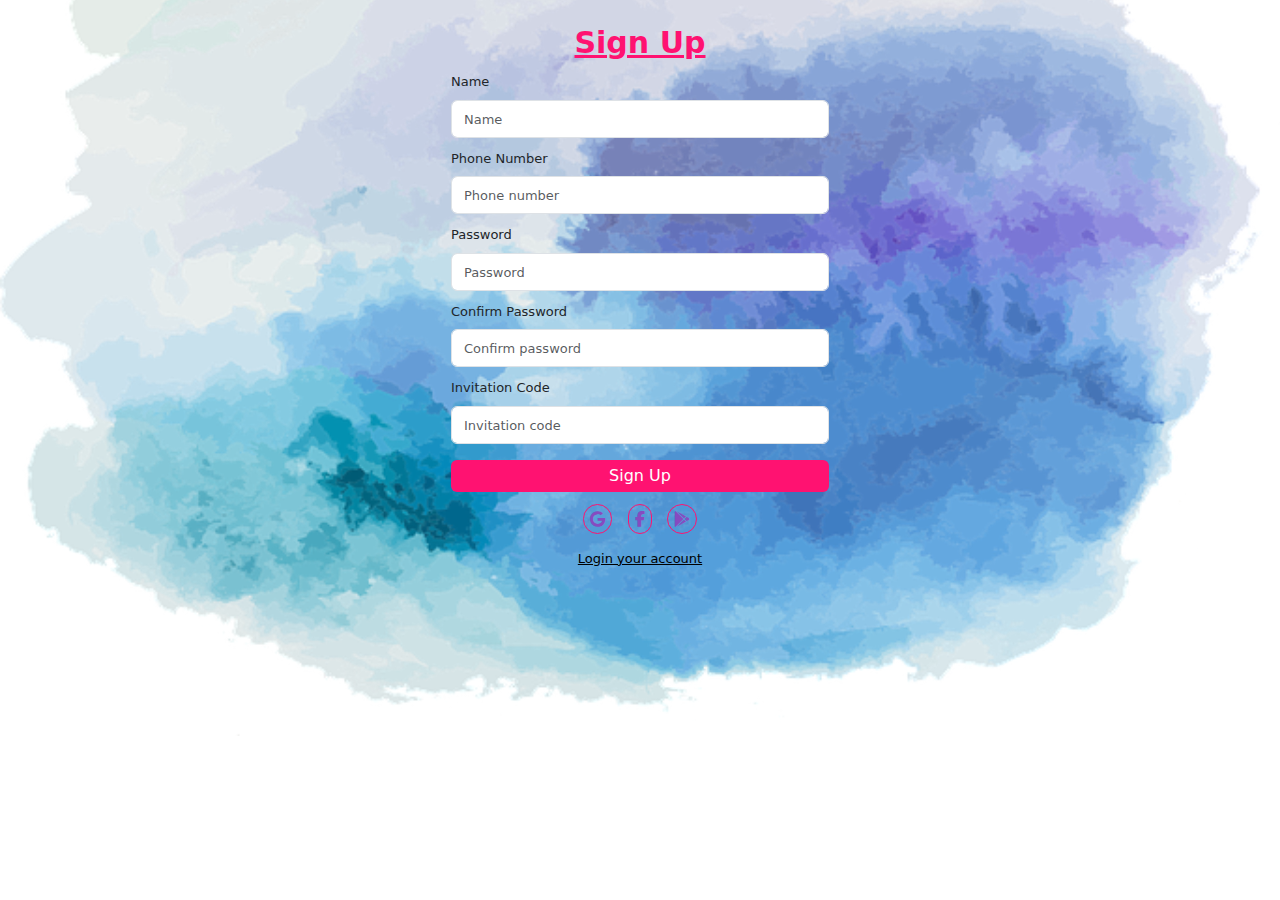
<file: index.html>
<!DOCTYPE html>
<html lang="en">

<head>
    <meta charset="UTF-8">
    <meta http-equiv="X-UA-Compatible" content="IE=edge">
    <meta name="viewport" content="width=device-width, initial-scale=1.0">
    <link rel="stylesheet" href="https://cdn.jsdelivr.net/npm/bootstrap@5.3.0-alpha1/dist/css/bootstrap.min.css">
    <link rel="stylesheet" href="https://cdnjs.cloudflare.com/ajax/libs/font-awesome/6.3.0/css/all.min.css">
    <link rel="stylesheet" href="css/style.css">
    <title>Registretion</title>
</head>

<body class="container">

    <section class="container">
        <div class="container">
            <h3 class="register">Sign Up</h3>

            <div class="mb-2">
                <label for="formGroupExampleInput2" class="form-label">Name</label>
                <input type="text" class="form-control" id="formGroupExampleInput2" placeholder="Name" min="0" required>
            </div>
            <div class="mb-2">
                <label for="formGroupExampleInput2" class="form-label">Phone Number</label>
                <input type="number" class="form-control" id="formGroupExampleInput2" placeholder="Phone number" min="0"
                    required>
            </div>
            <div class="mb-2">
                <label for="formGroupExampleInput2" class="form-label">Password</label>
                <input type="password" class="form-control" id="formGroupExampleInput2" placeholder="Password" min="0"
                    required>
            </div>
            <div class="mb-2">
                <label for="formGroupExampleInput2" class="form-label">Confirm Password</label>
                <input type="password" class="form-control" id="formGroupExampleInput2" placeholder="Confirm password"
                    min="0" required>
            </div>
            <div class="mb-2">
                <label for="formGroupExampleInput2" class="form-label">Invitation Code</label>
                <input type="number" class="form-control" id="formGroupExampleInput2" placeholder="Invitation code"
                    min="0">
            </div>
            <div class="d-flex">
                <button type="button" class="btn btn-primary ms-auto">Sign Up</button>
            </div>



            <div class="text-center shortcurt">
                <i class="fa-brands fa-google"></i>
                <i class="fa-brands fa-facebook-f"></i>
                <i class="fa-brands fa-google-play"></i>
            </div>
            <button onclick="login()" type="button" class="btn"><a href="#">Login your account</a></button>




        </div>

    </section>








    <script src="	https://cdn.jsdelivr.net/npm/bootstrap@5.3.0-alpha1/dist/js/bootstrap.bundle.min.js"></script>
    <script src="js/login.js"></script>
</body>

</html>
</file>
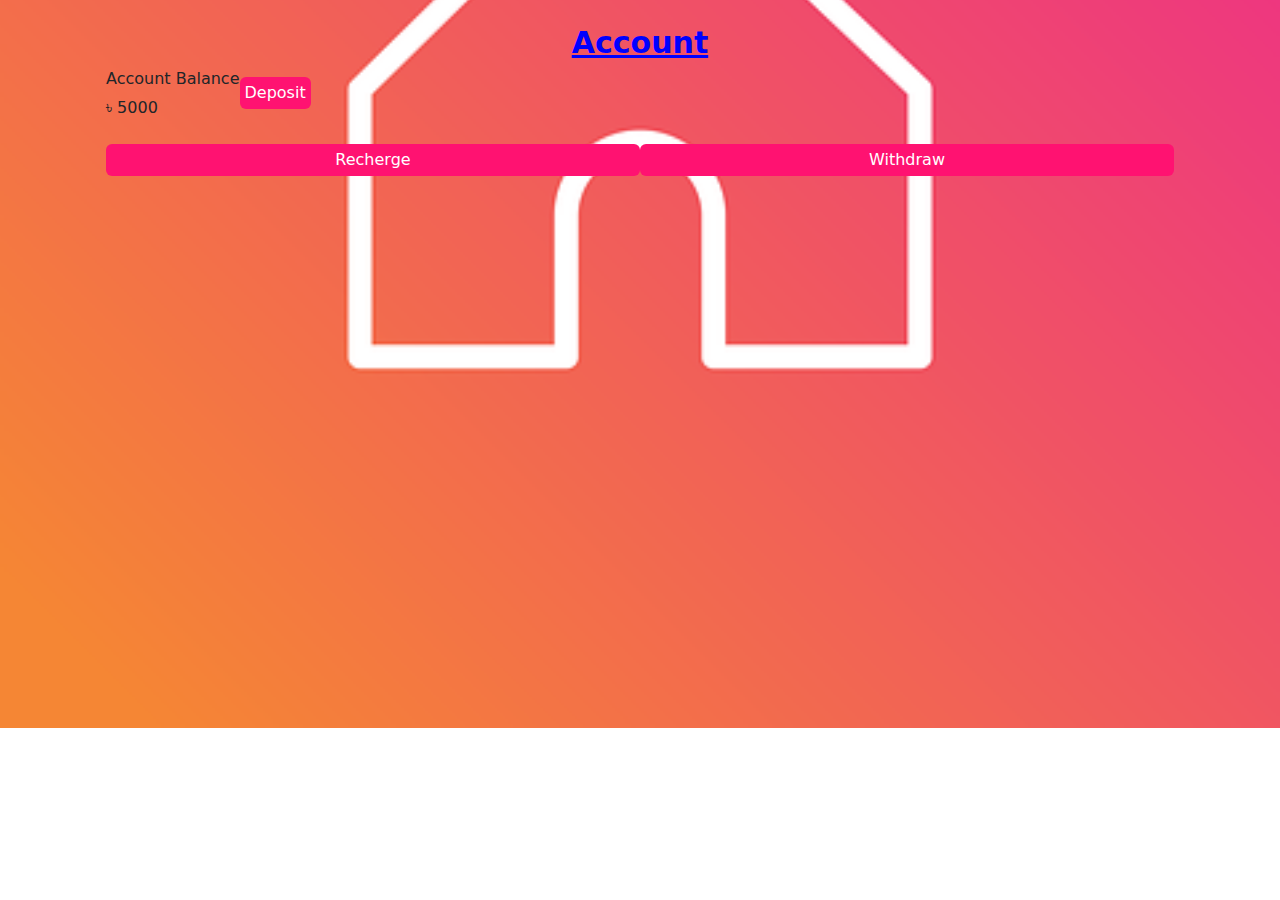
<file: account.html>
<!DOCTYPE html>
<html lang="en">

<head>
    <meta charset="UTF-8">
    <meta http-equiv="X-UA-Compatible" content="IE=edge">
    <meta name="viewport" content="width=device-width, initial-scale=1.0">
    <link rel="stylesheet" href="https://cdn.jsdelivr.net/npm/bootstrap@5.3.0-alpha1/dist/css/bootstrap.min.css">
    <link rel="stylesheet" href="https://cdnjs.cloudflare.com/ajax/libs/font-awesome/6.3.0/css/all.min.css">
    <link rel="stylesheet" href="css/account.css">
    <title>Registretion</title>
</head>

<body class="container">

    <section class="container">
        <div class="container">
            <h3 class="register">Account</h3>

            <div class="d-flex statment">
                <div>
                    <h6>Account Balance</h6>
                    <p class="Balance">৳ <span>5000</span></p>
                </div>
                <div>
                    <button type="button" class="btn btn-primary">Deposit</button>
                </div>
            </div>
            <div class="d-flex">
                <button type="button" class="btn btn-primary">Recherge</button>
                <button type="button" class="btn btn-primary">Withdraw</button>
            </div>

        </div>

    </section>








    <script src="	https://cdn.jsdelivr.net/npm/bootstrap@5.3.0-alpha1/dist/js/bootstrap.bundle.min.js"></script>
    <script src="js/login.js"></script>
</body>

</html>
</file>
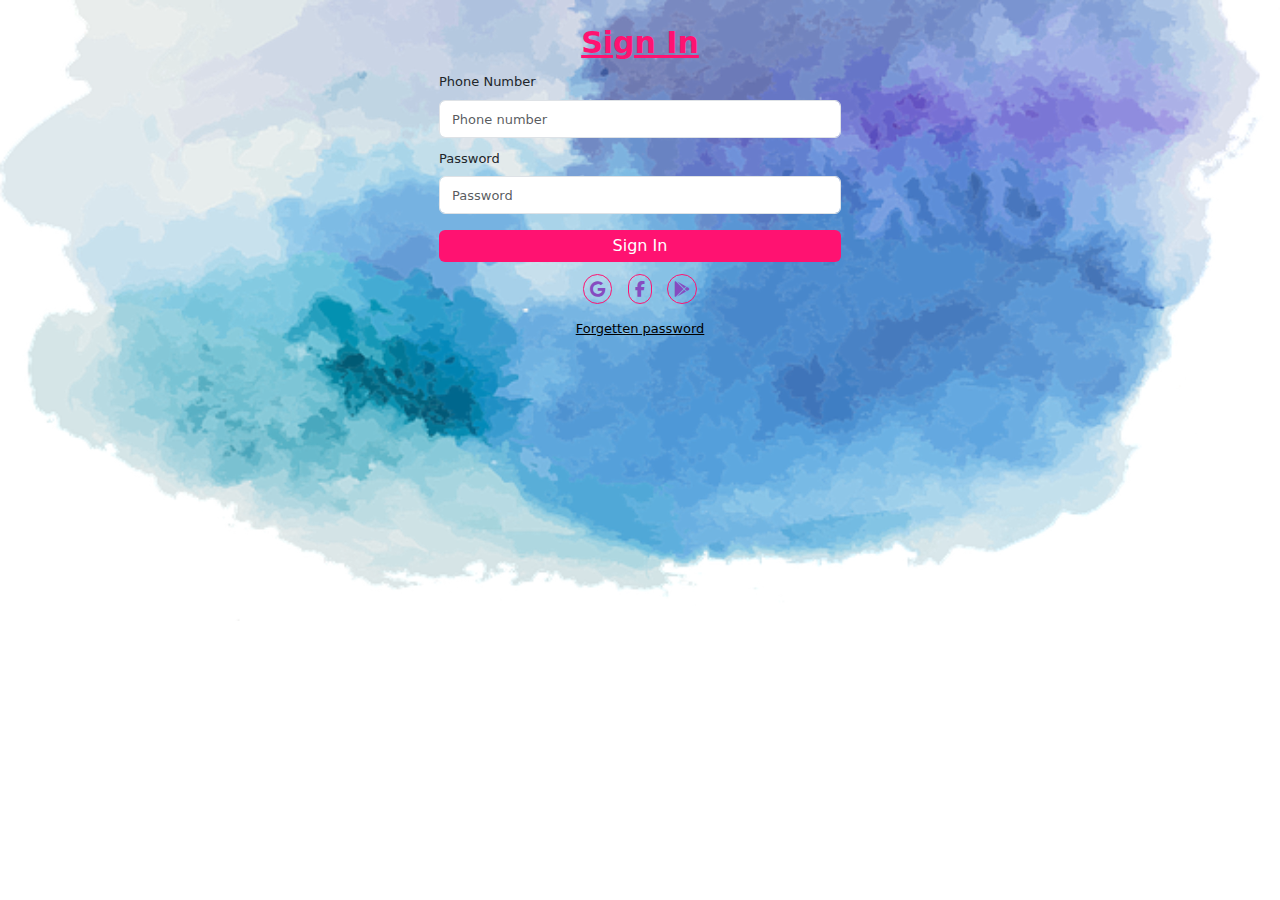
<file: signIn.html>
<!DOCTYPE html>
<html lang="en">

<head>
    <meta charset="UTF-8">
    <meta http-equiv="X-UA-Compatible" content="IE=edge">
    <meta name="viewport" content="width=device-width, initial-scale=1.0">
    <link rel="stylesheet" href="https://cdn.jsdelivr.net/npm/bootstrap@5.3.0-alpha1/dist/css/bootstrap.min.css">
    <link rel="stylesheet" href="https://cdnjs.cloudflare.com/ajax/libs/font-awesome/6.3.0/css/all.min.css">
    <link rel="stylesheet" href="css/style.css">
    <title>Sign In</title>
</head>

<body>
    <section class="container">
        <div class="container">
            <h3 class="register">Sign In</h3>

            <div class="mb-2">
                <label for="formGroupExampleInput2" class="form-label">Phone Number</label>
                <input type="number" class="form-control" id="formGroupExampleInput2" placeholder="Phone number" min="0"
                    required>
            </div>
            <div class="mb-2">
                <label for="formGroupExampleInput2" class="form-label">Password</label>
                <input type="password" class="form-control" id="formGroupExampleInput2" placeholder="Password" min="0"
                    required>
            </div>

            <div class="d-flex">
                <button type="button" class="btn btn-primary">Sign In</button>
            </div>



            <div class="text-center shortcurt">
                <i class="fa-brands fa-google"></i>
                <i class="fa-brands fa-facebook-f"></i>
                <i class="fa-brands fa-google-play"></i>
            </div>
            <button type="button" class="btn"><a href="#">Forgetten password</a></button>
        </div>





    </section>



    <script src="	https://cdn.jsdelivr.net/npm/bootstrap@5.3.0-alpha1/dist/js/bootstrap.bundle.min.js"></script>
</body>

</html>
</file>
<file: css/style.css>
body {
    margin: 0;
    padding: 0;
    box-sizing: border-box;
    background-image: url(../imeges/hlw.png);
    background-position: center;
    background-size: cover;
    background-repeat: no-repeat;
}

.register {
    text-align: center;
    font-size: 30px;
    padding-top: 25px;
    color: #ff1271;
    font-weight: 700;
    text-decoration: underline;

}

.btn-primary {
    width: 100%;
    background-color: #ff1271;
    border: #ff1271;
    margin-top: 8px;
    margin: 5px 5px;
}

.btn {
    font-weight: 500;
    width: 100%;
    margin: auto;
    border: none;
    margin-top: 8px;
    padding: 4px 5px;
}

.btn-primary:hover {
    background-color: #ff1271 !important;
}

label {
    font-size: 13px;
    font-weight: 500;
}


::placeholder {
    font-size: 13px;
}

.shortcurt {
    padding-top: 12px;

}

.shortcurt i {
    padding: 6px 6px;
    margin-inline: 5px;
    border: 1px solid #ff1271;
    border-radius: 50px;
    color: rgb(134, 75, 192);
    cursor: pointer;
}

a {
    font-size: 13px;
}





/* SIGN IN PAGE */






























@media screen and (min-width:700px) {
    body {
        width: 450px !important;
        margin: auto;
    }

    a {
        color: black;
        font-weight: 500;
    }
}
</file>
<file: css/account.css>
body {
    margin: 0;
    padding: 0;
    box-sizing: border-box;
    background-image: url(../imeges/account.png);
    background-position: center;
    background-size: cover;
    background-repeat: no-repeat;
}

.register {
    text-align: center;
    font-size: 30px;
    color: blue;
    padding-top: 25px;
    font-weight: 700;
    text-decoration: underline;

}

.btn-primary {
    width: 100%;
    background-color: #ff1271;
    border: #ff1271;
    margin-top: 8px;
    margin: 5px 5px;
}

.btn {
    font-weight: 500;
    width: 100%;
    margin: auto;
    border: none;
    margin-top: 8px;
    padding: 4px 5px;
}

.btn-primary:hover {
    background-color: #ff1271 !important;
}
</file>
